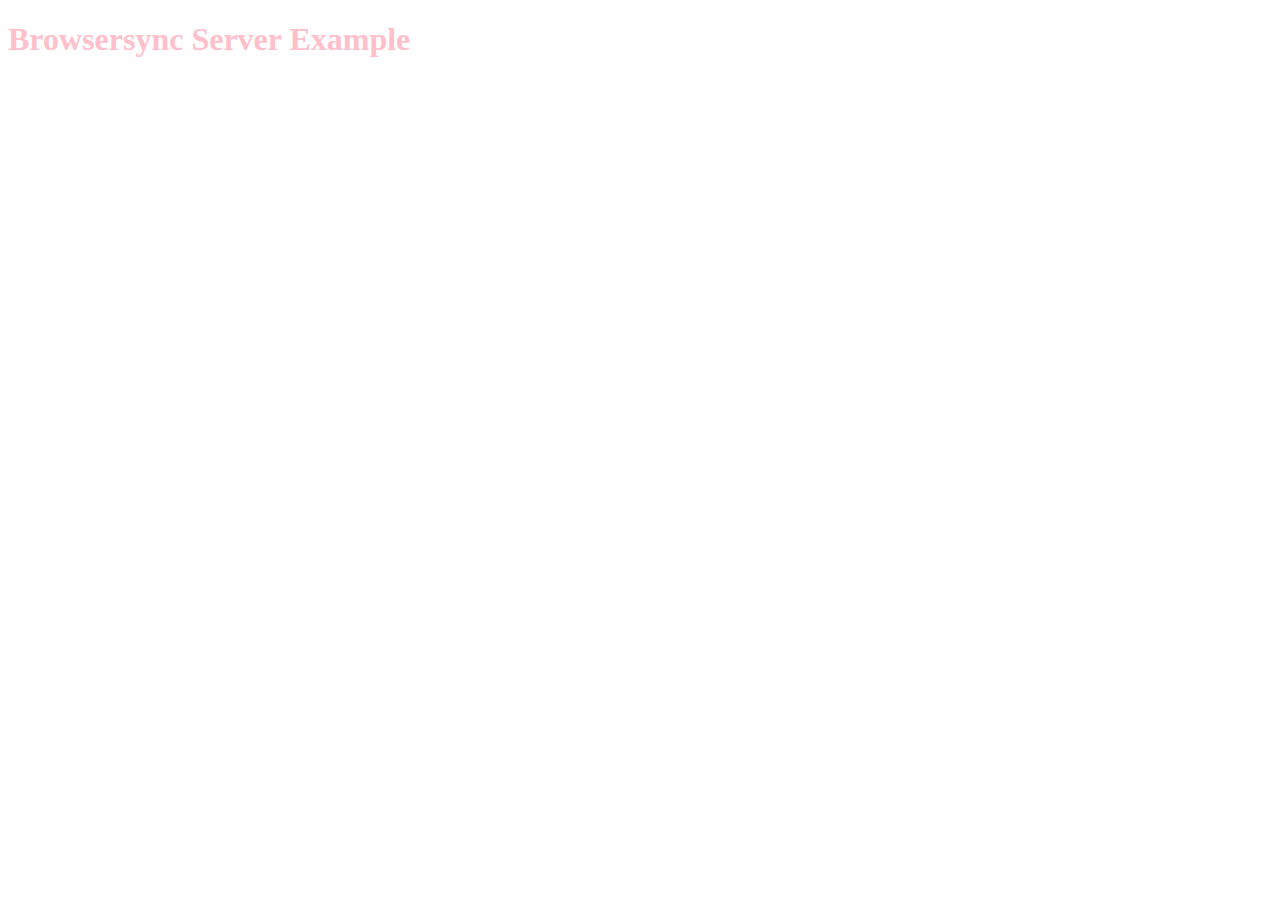
<file: node_modules/bs-recipes/recipes/server.middleware/app/index.html>
<!doctype html>
<html lang="en-US">
<head>
    <meta charset="UTF-8">
    <title>Browsersync Server Example</title>
    <link rel='stylesheet' href='css/main.css'>
</head>
<body>
    <h1>Browsersync Server Example</h1>
</body>
</html>
</file>
<file: node_modules/bs-recipes/recipes/server.middleware/app/css/main.css>
body {
	background: white;
	color: pink;
}
</file>
